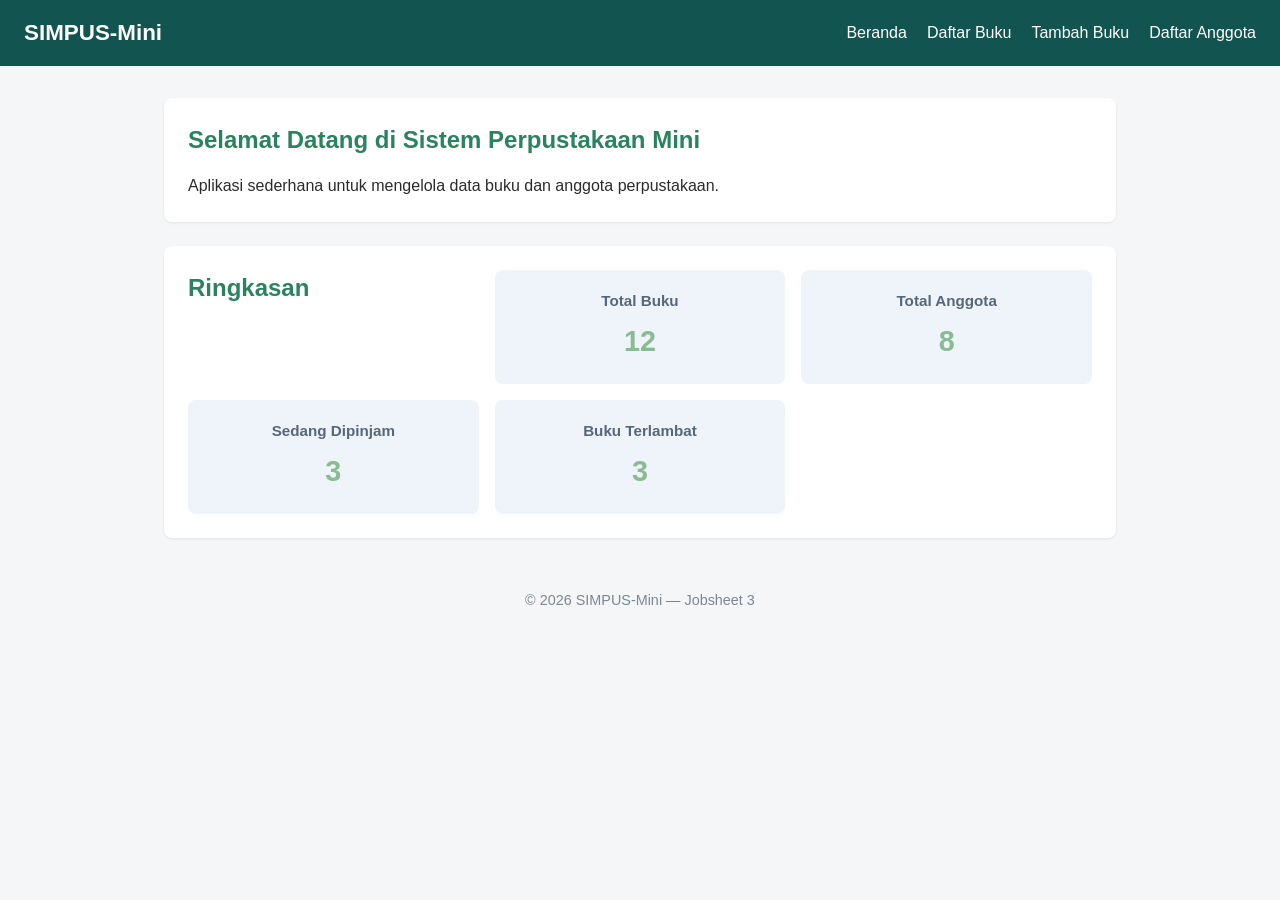
<file: index.html>
<!DOCTYPE html>
<html lang="id">

<head>
    <meta charset="UTF-8">
    <meta name="viewport" content="width=device-width, initial-scale=1">
    <title>SIMPUS-Mini | Beranda</title>
    <link rel="stylesheet" href="assets/css/style.css">
</head>

<body>
    <header>
        <h1>SIMPUS-Mini</h1>
        <button type="button" id="nav-toggle-btn" class="nav-toggle-label" aria-label="Menu">&#9776;</button>
        <nav>
            <ul>
                <li><a href="index.html">Beranda</a></li>
                <li><a href="buku/list.html">Daftar Buku</a></li>
                <li><a href="buku/tambah.html">Tambah Buku</a></li>
                <li><a href="anggota/list.html">Daftar Anggota</a></li>
            </ul>
        </nav>
    </header>

    <main>
        <section>
            <h2>Selamat Datang di Sistem Perpustakaan Mini</h2>
            <p>Aplikasi sederhana untuk mengelola data buku dan anggota perpustakaan.</p>
        </section>

        <section>
            <h2>Ringkasan</h2>
            <article>
                <h3>Total Buku</h3>
                <p>12</p>
            </article>
            <article>
                <h3>Total Anggota</h3>
                <p>8</p>
            </article>
            <article>
                <h3>Sedang Dipinjam</h3>
                <p>3</p>
            </article>
            <article>
                <h3>Buku Terlambat</h3>
                <p>3</p>
            </article>
        </section>
    </main>

    <footer>
        <p>&copy; 2026 SIMPUS-Mini &mdash; Jobsheet 3</p>
    </footer>
    <script src="assets/js/app.js"></script>
</body>

</html>
</file>
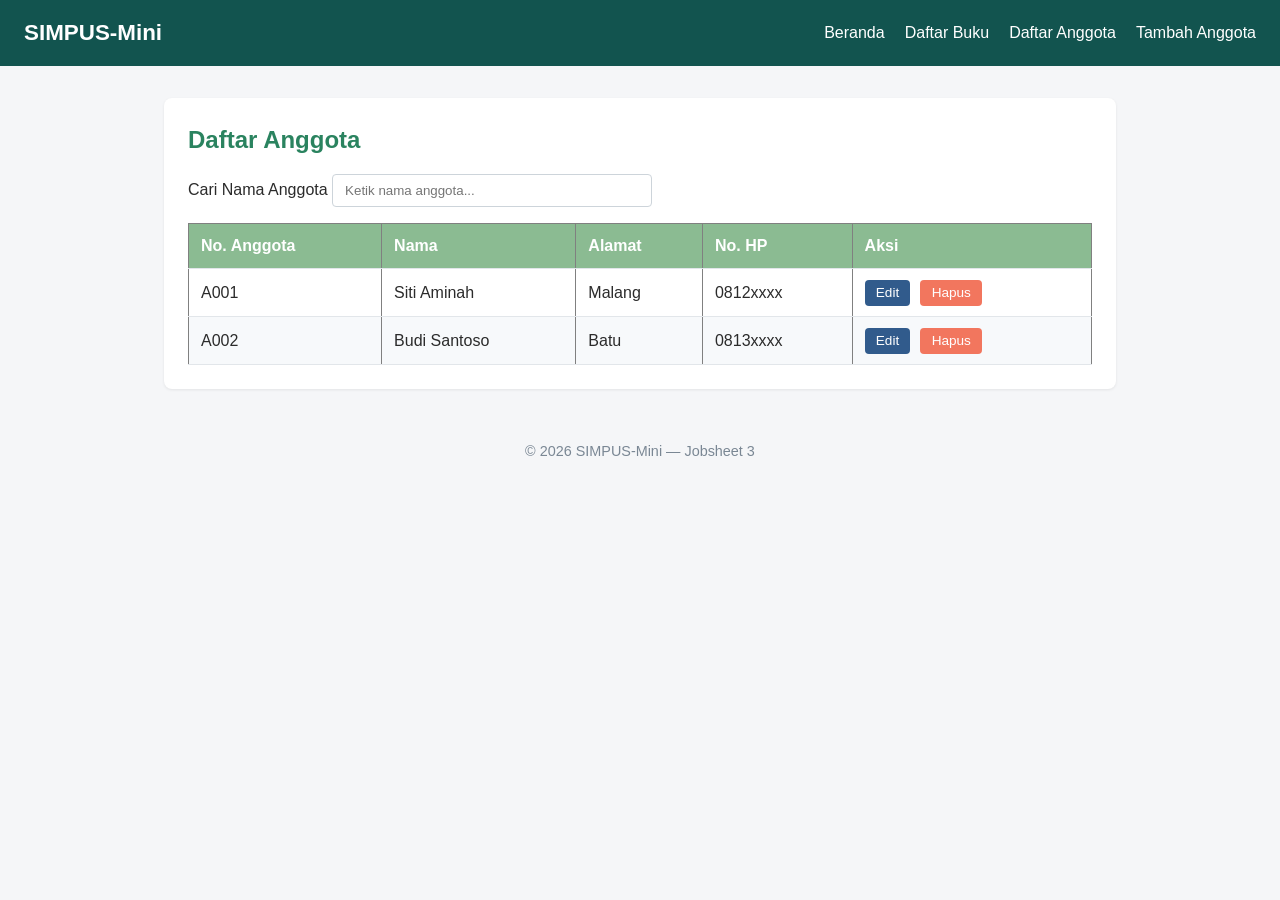
<file: anggota/list.html>
<!DOCTYPE html>
<html lang="id">

<head>
    <meta charset="UTF-8">
    <meta name="viewport" content="width=device-width, initial-scale=1">
    <title>SIMPUS-Mini | Daftar Anggota</title>
    <link rel="stylesheet" href="../assets/css/style.css">
</head>

<body>
    <header>
        <h1>SIMPUS-Mini</h1>
        <button type="button" id="nav-toggle-btn" class="nav-toggle-label" aria-label="Menu">&#9776;</button>
        <nav>
            <ul>
                <li><a href="../index.html">Beranda</a></li>
                <li><a href="../buku/list.html">Daftar Buku</a></li>
                <li><a href="list.html">Daftar Anggota</a></li>
                <li><a href="tambah.html">Tambah Anggota</a></li>
            </ul>
        </nav>
    </header>

    <main>
        <section>
            <h2>Daftar Anggota</h2>
            <div class="search-box">
                <label for="search-input">Cari Nama Anggota</label>
                <input type="text" id="search-input" placeholder="Ketik nama anggota...">
            </div>
            <div class="table-responsive">
                <table border="1">
                    <thead>
                        <tr>
                            <th>No. Anggota</th>
                            <th>Nama</th>
                            <th>Alamat</th>
                            <th>No. HP</th>
                            <th>Aksi</th>
                        </tr>
                    </thead>
                    <tbody>
                        <tr>
                            <td>A001</td>
                            <td>Siti Aminah</td>
                            <td>Malang</td>
                            <td>0812xxxx</td>
                            <td>
                                <button type="button">Edit</button>
                                <button type="button" class="btn-hapus">Hapus</button>
                            </td>
                        </tr>
                        <tr>
                            <td>A002</td>
                            <td>Budi Santoso</td>
                            <td>Batu</td>
                            <td>0813xxxx</td>
                            <td>
                                <button type="button">Edit</button>
                                <button type="button" class="btn-hapus">Hapus</button>
                            </td>
                        </tr>
                    </tbody>
                </table>
            </div>
        </section>
    </main>

    <footer>
        <p>&copy; 2026 SIMPUS-Mini &mdash; Jobsheet 3</p>
    </footer>
    <script src="../assets/js/app.js"></script>
</body>

</html>
</file>
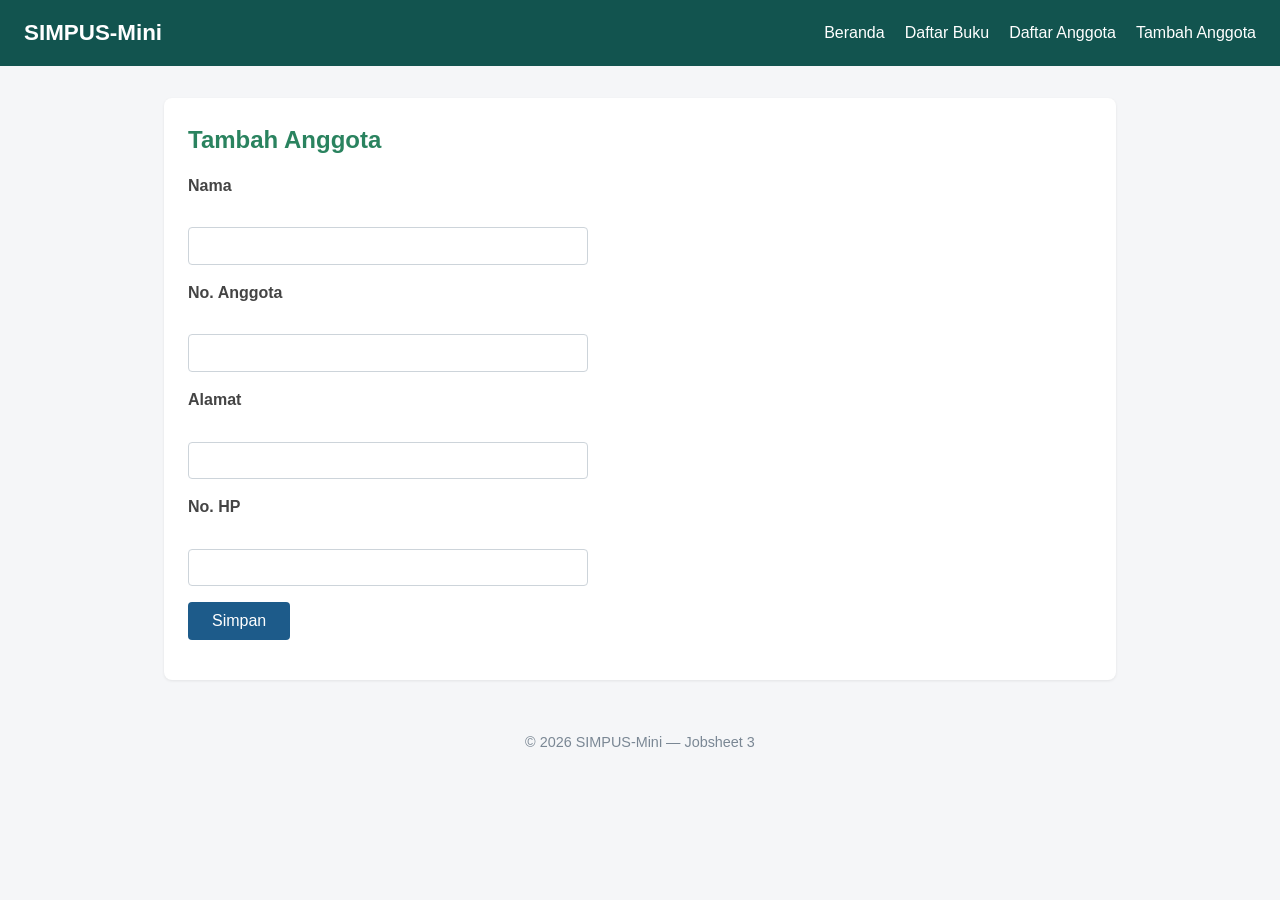
<file: anggota/tambah.html>
<!DOCTYPE html>
<html lang="id">

<head>
    <meta charset="UTF-8">
    <meta name="viewport" content="width=device-width, initial-scale=1">
    <title>SIMPUS-Mini | Tambah Anggota</title>
    <link rel="stylesheet" href="../assets/css/style.css">
</head>

<body>
    <header>
        <h1>SIMPUS-Mini</h1>
        <button type="button" id="nav-toggle-btn" class="nav-toggle-label" aria-label="Menu">&#9776;</button>
        <nav>
            <ul>
                <li><a href="../index.html">Beranda</a></li>
                <li><a href="../buku/list.html">Daftar Buku</a></li>
                <li><a href="list.html">Daftar Anggota</a></li>
                <li><a href="tambah.html">Tambah Anggota</a></li>
            </ul>
        </nav>
    </header>

    <main>
        <section>
            <h2>Tambah Anggota</h2>
            <form id="form-tambah">
                <p>
                    <label for="nama">Nama</label><br>
                    <input type="text" id="nama" name="nama" required>
                </p>
                <p>
                    <label for="no_anggota">No. Anggota</label><br>
                    <input type="text" id="no_anggota" name="no_anggota" required>
                </p>
                <p>
                    <label for="alamat">Alamat</label><br>
                    <input type="text" id="alamat" name="alamat">
                </p>
                <p>
                    <label for="no_hp">No. HP</label><br>
                    <input type="text" id="no_hp" name="no_hp">
                </p>
                <p>
                    <button type="submit">Simpan</button>
                </p>
            </form>
        </section>
    </main>

    <footer>
        <p>&copy; 2026 SIMPUS-Mini &mdash; Jobsheet 3</p>
    </footer>
    <script src="../assets/js/app.js"></script>
</body>

</html>
</file>
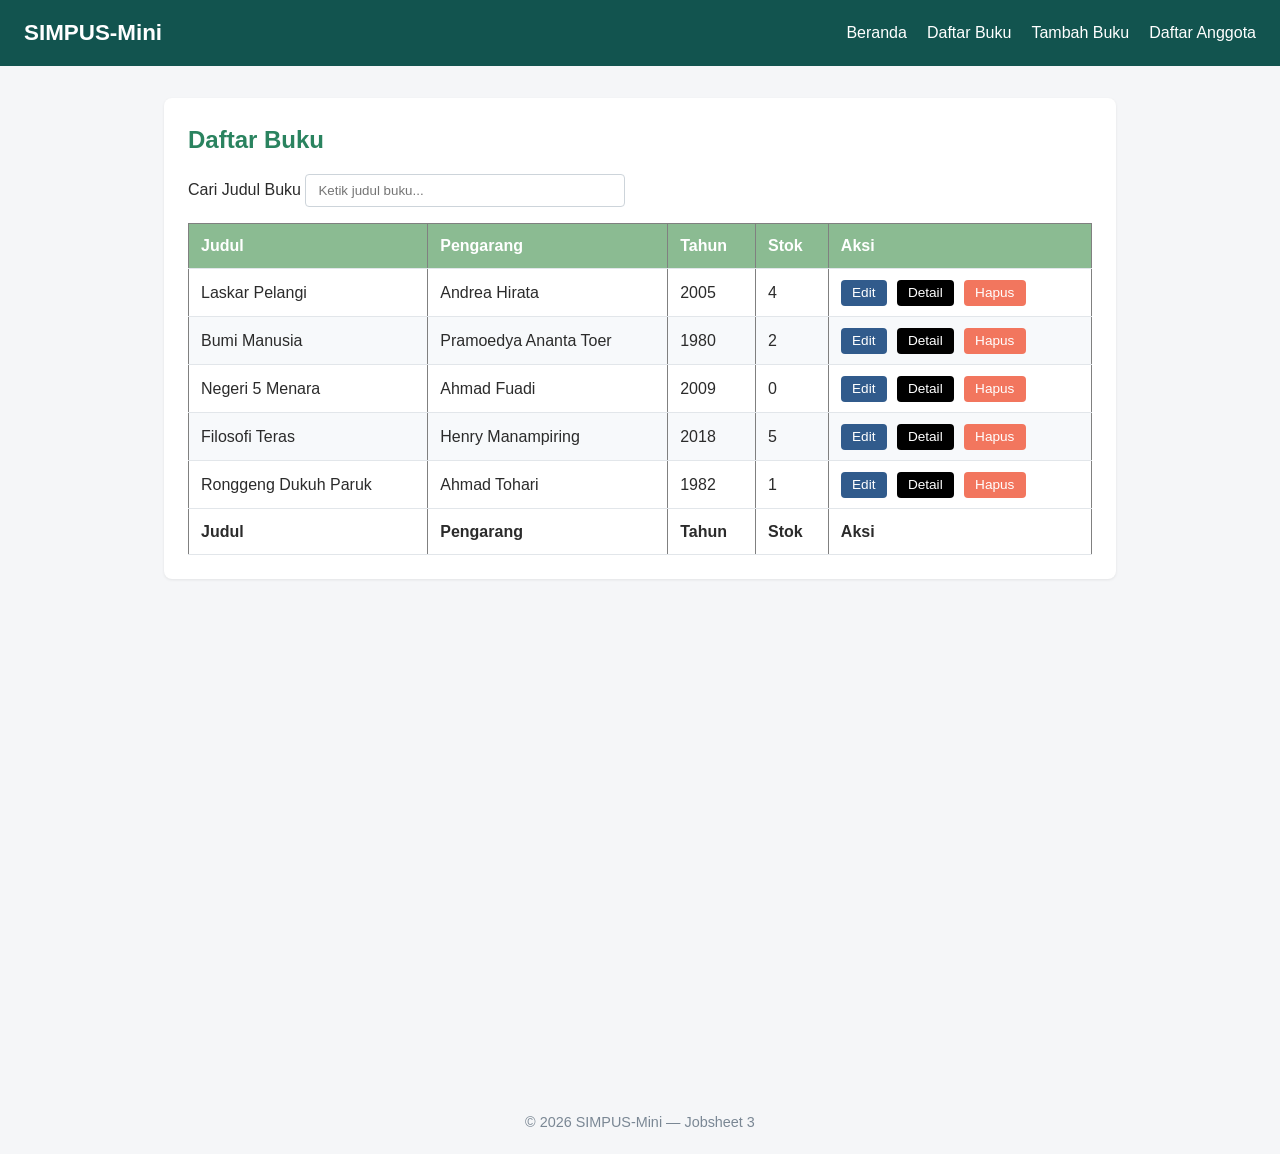
<file: buku/list.html>
<!DOCTYPE html>
<html lang="id">

<head>
    <meta charset="UTF-8">
    <meta name="viewport" content="width=device-width, initial-scale=1">
    <title>SIMPUS-Mini | Daftar Buku</title>
    <link rel="stylesheet" href="../assets/css/style.css">
</head>

<body>
    <header>
        <h1>SIMPUS-Mini</h1>
        <button type="button" id="nav-toggle-btn" class="nav-toggle-label" aria-label="Menu">&#9776;</button>
        <nav>
            <ul>
                <li><a href="../index.html">Beranda</a></li>
                <li><a href="list.html">Daftar Buku</a></li>
                <li><a href="tambah.html">Tambah Buku</a></li>
                <li><a href="../anggota/list.html">Daftar Anggota</a></li>
            </ul>
        </nav>
    </header>

    <main>
        <section>
            <h2>Daftar Buku</h2>
            <div class="search-box">
                <label for="search-input">Cari Judul Buku</label>
                <input type="text" id="search-input" placeholder="Ketik judul buku...">
            </div>
            <div class="table-responsive">
                <table border="1">
                    <thead>
                        <tr>
                            <th>Judul</th>
                            <th>Pengarang</th>
                            <th>Tahun</th>
                            <th>Stok</th>
                            <th>Aksi</th>
                        </tr>
                    </thead>
                    <tbody>
                        <tr>
                            <td>Laskar Pelangi</td>
                            <td>Andrea Hirata</td>
                            <td>2005</td>
                            <td>4</td>
                            <td>
                                <button type="button">Edit</button>
                                <button type="button">Detail</button>
                                <button type="button" class="btn-hapus">Hapus</button>
                            </td>
                        </tr>
                        <tr>
                            <td>Bumi Manusia</td>
                            <td>Pramoedya Ananta Toer</td>
                            <td>1980</td>
                            <td>2</td>
                            <td>
                                <button type="button">Edit</button>
                                <button type="button">Detail</button>
                                <button type="button" class="btn-hapus">Hapus</button>
                            </td>
                        </tr>
                        <tr>
                            <td>Negeri 5 Menara</td>
                            <td>Ahmad Fuadi</td>
                            <td>2009</td>
                            <td>0</td>
                            <td>
                                <button type="button">Edit</button>
                                <button type="button">Detail</button>
                                <button type="button" class="btn-hapus">Hapus</button>
                            </td>
                        </tr>
                        <tr>
                            <td>Filosofi Teras</td>
                            <td>Henry Manampiring</td>
                            <td>2018</td>
                            <td>5</td>
                            <td>
                                <button type="button">Edit</button>
                                <button type="button">Detail</button>
                                <button type="button" class="btn-hapus">Hapus</button>
                            </td>
                        </tr>
                        <tr>
                            <td>Ronggeng Dukuh Paruk</td>
                            <td>Ahmad Tohari</td>
                            <td>1982</td>
                            <td>1</td>
                            <td>
                                <button type="button">Edit</button>
                                <button type="button">Detail</button>
                                <button type="button" class="btn-hapus">Hapus</button>
                            </td>
                        </tr>
                    </tbody>
                    <tfoot>
                        <tr>
                            <th>Judul</th>
                            <th>Pengarang</th>
                            <th>Tahun</th>
                            <th>Stok</th>
                            <th>Aksi</th>
                        </tr>
                    </tfoot>
                </table>
            </div>
        </section>
        <iframe
            src="https://www.google.com/maps/embed?pb=!1m18!1m12!1m3!1d3951.534999615185!2d112.61567627500655!3d-7.943533792080672!2m3!1f0!2f0!3f0!3m2!1i1024!2i768!4f13.1!3m3!1m2!1s0x2e78835dcfe02807%3A0x6b0ccb9a8ef6c8b7!2sWARMINAH%20MALANG!5e0!3m2!1sid!2sid!4v1788404309575!5m2!1sid!2sid"
            width="600" height="450" style="border:0;" allowfullscreen="" loading="lazy"
            referrerpolicy="strict-origin-when-cross-origin"></iframe>
    </main>

    <footer>
        <p>&copy; 2026 SIMPUS-Mini &mdash; Jobsheet 3</p>
    </footer>
    <script src="../assets/js/app.js"></script>
</body>

</html>
</file>
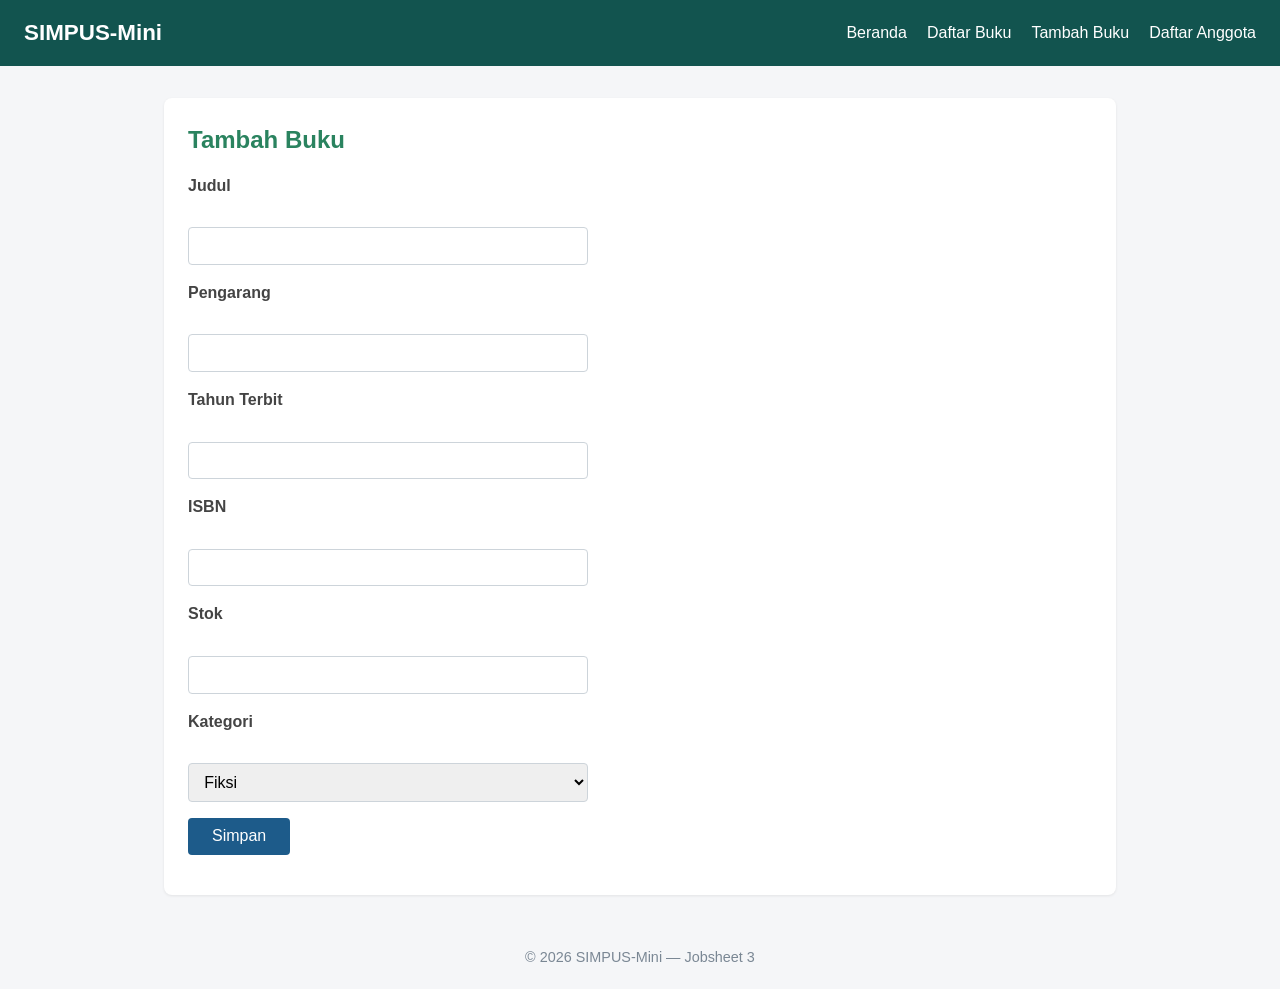
<file: buku/tambah.html>
<!DOCTYPE html>
<html lang="id">

<head>
    <meta charset="UTF-8">
    <meta name="viewport" content="width=device-width, initial-scale=1">
    <title>SIMPUS-Mini | Tambah Buku</title>
    <link rel="stylesheet" href="../assets/css/style.css">
</head>

<body>
    <header>
        <h1>SIMPUS-Mini</h1>
        <button type="button" id="nav-toggle-btn" class="nav-toggle-label" aria-label="Menu">&#9776;</button>
        <nav>
            <ul>
                <li><a href="../index.html">Beranda</a></li>
                <li><a href="list.html">Daftar Buku</a></li>
                <li><a href="tambah.html">Tambah Buku</a></li>
                <li><a href="../anggota/list.html">Daftar Anggota</a></li>
            </ul>
        </nav>
    </header>

    <main>
        <section>
            <h2>Tambah Buku</h2>
            <form id="form-tambah">
                <p>
                    <label for="judul">Judul</label><br>
                    <input type="text" id="judul" name="judul" required>
                </p>
                <p>
                    <label for="pengarang">Pengarang</label><br>
                    <input type="text" id="pengarang" name="pengarang" required>
                </p>
                <p>
                    <label for="tahun">Tahun Terbit</label><br>
                    <input type="number" id="tahun" name="tahun" min="1900" max="2026" required>
                </p>
                <p>
                    <label for="isbn">ISBN</label><br>
                    <input type="text" id="isbn" name="isbn">
                </p>
                <p>
                    <label for="stok">Stok</label><br>
                    <input type="number" id="stok" name="stok" min="0" required>
                </p>
                <p>
                    <label for="kategori">Kategori</label><br>
                    <select id="kategori" name="kategori">
                        <option value="fiksi">Fiksi</option>
                        <option value="non-fiksi">Non-Fiksi</option>
                        <option value="referensi">Referensi</option>
                    </select>
                </p>
                <p>
                    <button type="submit">Simpan</button>
                </p>
            </form>
        </section>
    </main>

    <footer>
        <p>&copy; 2026 SIMPUS-Mini &mdash; Jobsheet 3</p>
    </footer>
    <script src="../assets/js/app.js"></script>
</body>

</html>
</file>
<file: assets/css/style.css>
/* ===== Reset & Base ===== */
* {
    box-sizing: border-box;
    margin: 0;
    padding: 0;
}

body {
    font-family: "Segoe UI", Arial, sans-serif;
    color: #2b2b2b;
    background-color: #f5f6f8;
    line-height: 1.5;
}

a {
    color: #1d5b8a;
    text-decoration: none;
}

a:hover {
    text-decoration: underline;
}

/* ===== Header & Navbar (Flexbox) ===== */
header {
    background-color: #12544F;
    color: #fff;
    padding: 1rem 1.5rem;
    display: flex;
    align-items: center;
    justify-content: space-between;
    flex-wrap: wrap;
}

header h1 {
    font-size: 1.4rem;
}

header nav ul {
    list-style: none;
    display: flex;
    gap: 1.25rem;
}

header nav a {
    color: #fff;
    font-weight: 500;
}

/* ===== Main Layout ===== */
main {
    max-width: 1000px;
    margin: 2rem auto;
    padding: 0 1.5rem;
}

section {
    background-color: #fff;
    border-radius: 8px;
    padding: 1.5rem;
    margin-bottom: 1.5rem;
    box-shadow: 0 1px 3px rgba(0, 0, 0, 0.08);
}

section h2 {
    margin-bottom: 1rem;
    color: #2A835F;
}

/* ===== Kartu Statistik (CSS Grid) ===== */
main section:nth-of-type(2) {
    display: grid;
    grid-template-columns: repeat(3, 1fr);
    gap: 1rem;
}

main section:nth-of-type(2) article {
    background-color: #eef4fa;
    border-radius: 8px;
    padding: 1.25rem;
    text-align: center;
}

main section:nth-of-type(2) article h3 {
    font-size: 0.95rem;
    color: #55677a;
    margin-bottom: 0.5rem;
}

main section:nth-of-type(2) article p {
    font-size: 1.8rem;
    font-weight: 700;
    color: #8BBB92;
}

/* ===== Tabel ===== */
table {
    width: 100%;
    border-collapse: collapse;
}

th, td {
    text-align: left;
    padding: 0.65rem 0.75rem;
    border-bottom: 1px solid #e2e6ea;
}

thead {
    background-color: #8BBB92;
    color: #fff;
}

tbody tr:nth-child(even) {
    background-color: #f7f9fb;
}

tbody tr:hover {
    background-color: #eef4fa;
}

td button {
    padding: 0.35rem 0.7rem;
    margin-right: 0.35rem;
    border: none;
    border-radius: 4px;
    cursor: pointer;
    font-size: 0.85rem;
}

td button:first-of-type {
    background-color: #315B8C;
    color: #fff;
}

td button:nth-of-type(2) {
    background-color: black;
    color: #fff;
}

td button:last-of-type {
    background-color: #F2765E;
    color: #fff;
}

/* ===== Form ===== */
form p {
    margin-bottom: 1rem;
}

form label {
    display: block;
    margin-bottom: 0.35rem;
    font-weight: 600;
    color: #444;
}

form input,
form select {
    width: 100%;
    max-width: 400px;
    padding: 0.55rem 0.7rem;
    border: 1px solid #cdd4da;
    border-radius: 4px;
    font-size: 1rem;
}

form button[type="submit"] {
    background-color: #1d5b8a;
    color: #fff;
    border: none;
    padding: 0.6rem 1.5rem;
    border-radius: 4px;
    font-size: 1rem;
    cursor: pointer;
}

form button[type="submit"]:hover {
    background-color: #164869;
}

/* ===== Footer ===== */
footer {
    text-align: center;
    padding: 1.25rem;
    color: #7a8794;
    font-size: 0.9rem;
}

/* ===== Tabel Responsif ===== */
.table-responsive {
    overflow-x: auto;
}

/* ===== Hamburger Menu (JS-driven) ===== */
.nav-toggle-label {
    display: none;
    font-size: 1.6rem;
    color: #fff;
    background: none;
    border: none;
    cursor: pointer;
}

/* ===== Pesan Error Validasi ===== */
.error {
    display: block;
    color: #d9534f;
    font-size: 0.85rem;
    margin-top: 0.25rem;
}

/* ===== Kolom Pencarian ===== */
.search-box {
    margin-bottom: 1rem;
}

.search-box input {
    width: 100%;
    max-width: 320px;
    padding: 0.5rem 0.75rem;
    border: 1px solid #cdd4da;
    border-radius: 4px;
}

/* ===== Responsive Breakpoints ===== */

/* Tablet ke bawah */
@media (max-width: 768px) {
    main section:nth-of-type(2) {
        grid-template-columns: repeat(2, 1fr);
    }
}

/* Mobile */
@media (max-width: 480px) {
    header {
        position: relative;
    }

    .nav-toggle-label {
        display: block;
    }

    header nav {
        display: none;
        width: 100%;
        order: 3;
        margin-top: 1rem;
    }

    header nav.nav-open {
        display: block;
    }

    header nav ul {
        flex-direction: column;
        gap: 0.75rem;
    }
    
    main section:nth-of-type(2) {
        grid-template-columns: 1fr;
    }

    form input,
    form select {
        max-width: 100%;
    }
}
</file>
